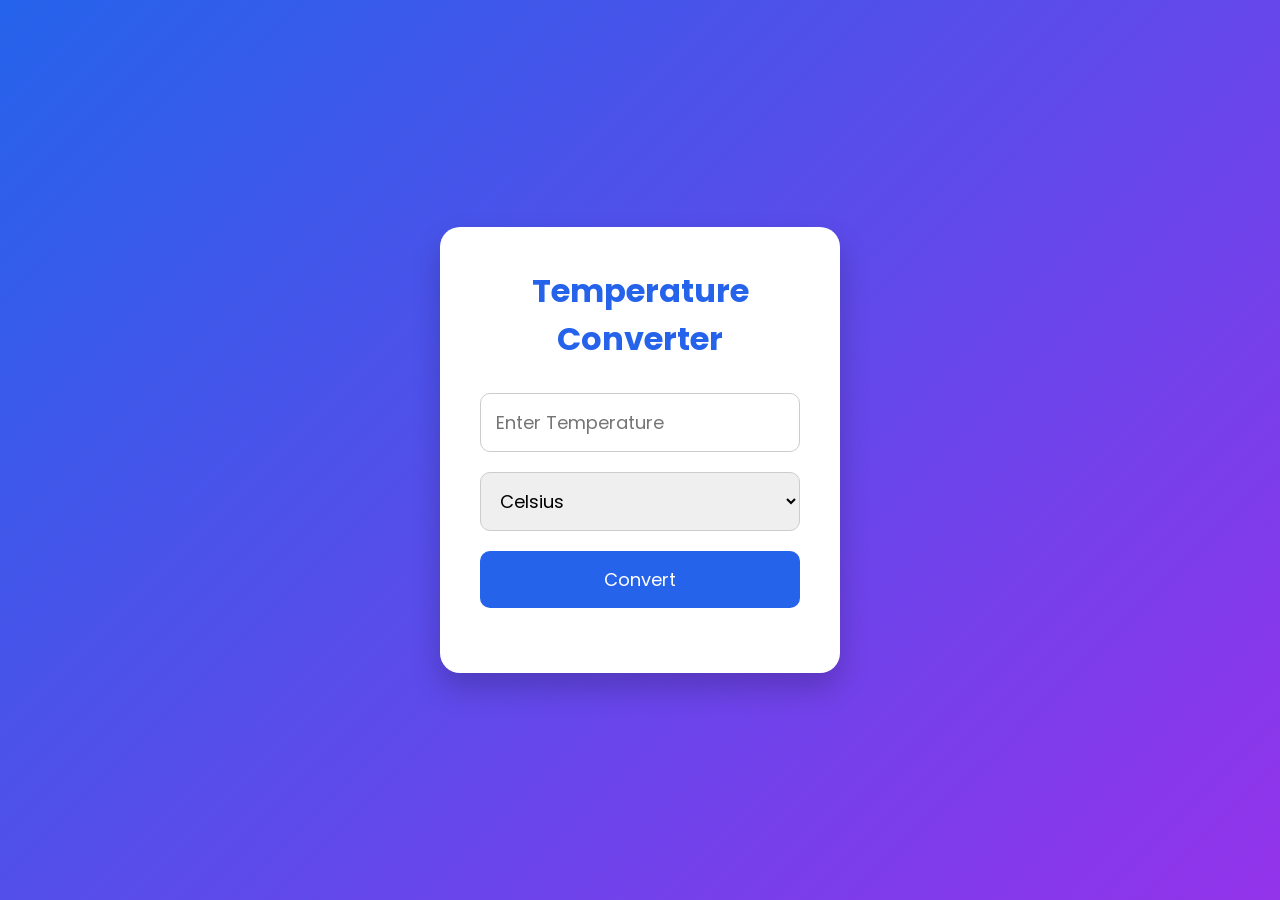
<file: WebDev-L1-TemperatureConverter/index.html>
<!DOCTYPE html>
<html lang="en">

<head>

<meta charset="UTF-8">
<meta name="viewport" content="width=device-width, initial-scale=1.0">

<title>Temperature Converter</title>

<link rel="stylesheet" href="style.css">

<link rel="preconnect" href="https://fonts.googleapis.com">

<link href="https://fonts.googleapis.com/css2?family=Poppins:wght@300;400;500;600;700&display=swap" rel="stylesheet">

</head>

<body>

<div class="container">

<h1>Temperature Converter</h1>

<input
type="number"
id="temperature"
placeholder="Enter Temperature">

<select id="unit">

<option value="celsius">Celsius</option>

<option value="fahrenheit">Fahrenheit</option>

<option value="kelvin">Kelvin</option>

</select>

<button onclick="convertTemperature()">

Convert

</button>

<div id="result"></div>

</div>

<script src="script.js"></script>

</body>

</html>
</file>
<file: WebDev-L1-TemperatureConverter/style.css>
*{
margin:0;
padding:0;
box-sizing:border-box;
font-family:'Poppins',sans-serif;
}

body{

display:flex;
justify-content:center;
align-items:center;
height:100vh;

background:linear-gradient(135deg,#2563eb,#9333ea);

}

.container{

background:white;

padding:40px;

border-radius:20px;

width:400px;

text-align:center;

box-shadow:0 15px 30px rgba(0,0,0,.2);

}

h1{

margin-bottom:30px;

color:#2563eb;

}

input,
select{

width:100%;

padding:15px;

margin-bottom:20px;

border:1px solid #ccc;

border-radius:10px;

font-size:18px;

}

button{

width:100%;

padding:15px;

background:#2563eb;

color:white;

border:none;

border-radius:10px;

font-size:18px;

cursor:pointer;

transition:.3s;

}

button:hover{

background:#1d4ed8;

}

#result{

margin-top:25px;

font-size:22px;

font-weight:bold;

color:#111827;

}
</file>
